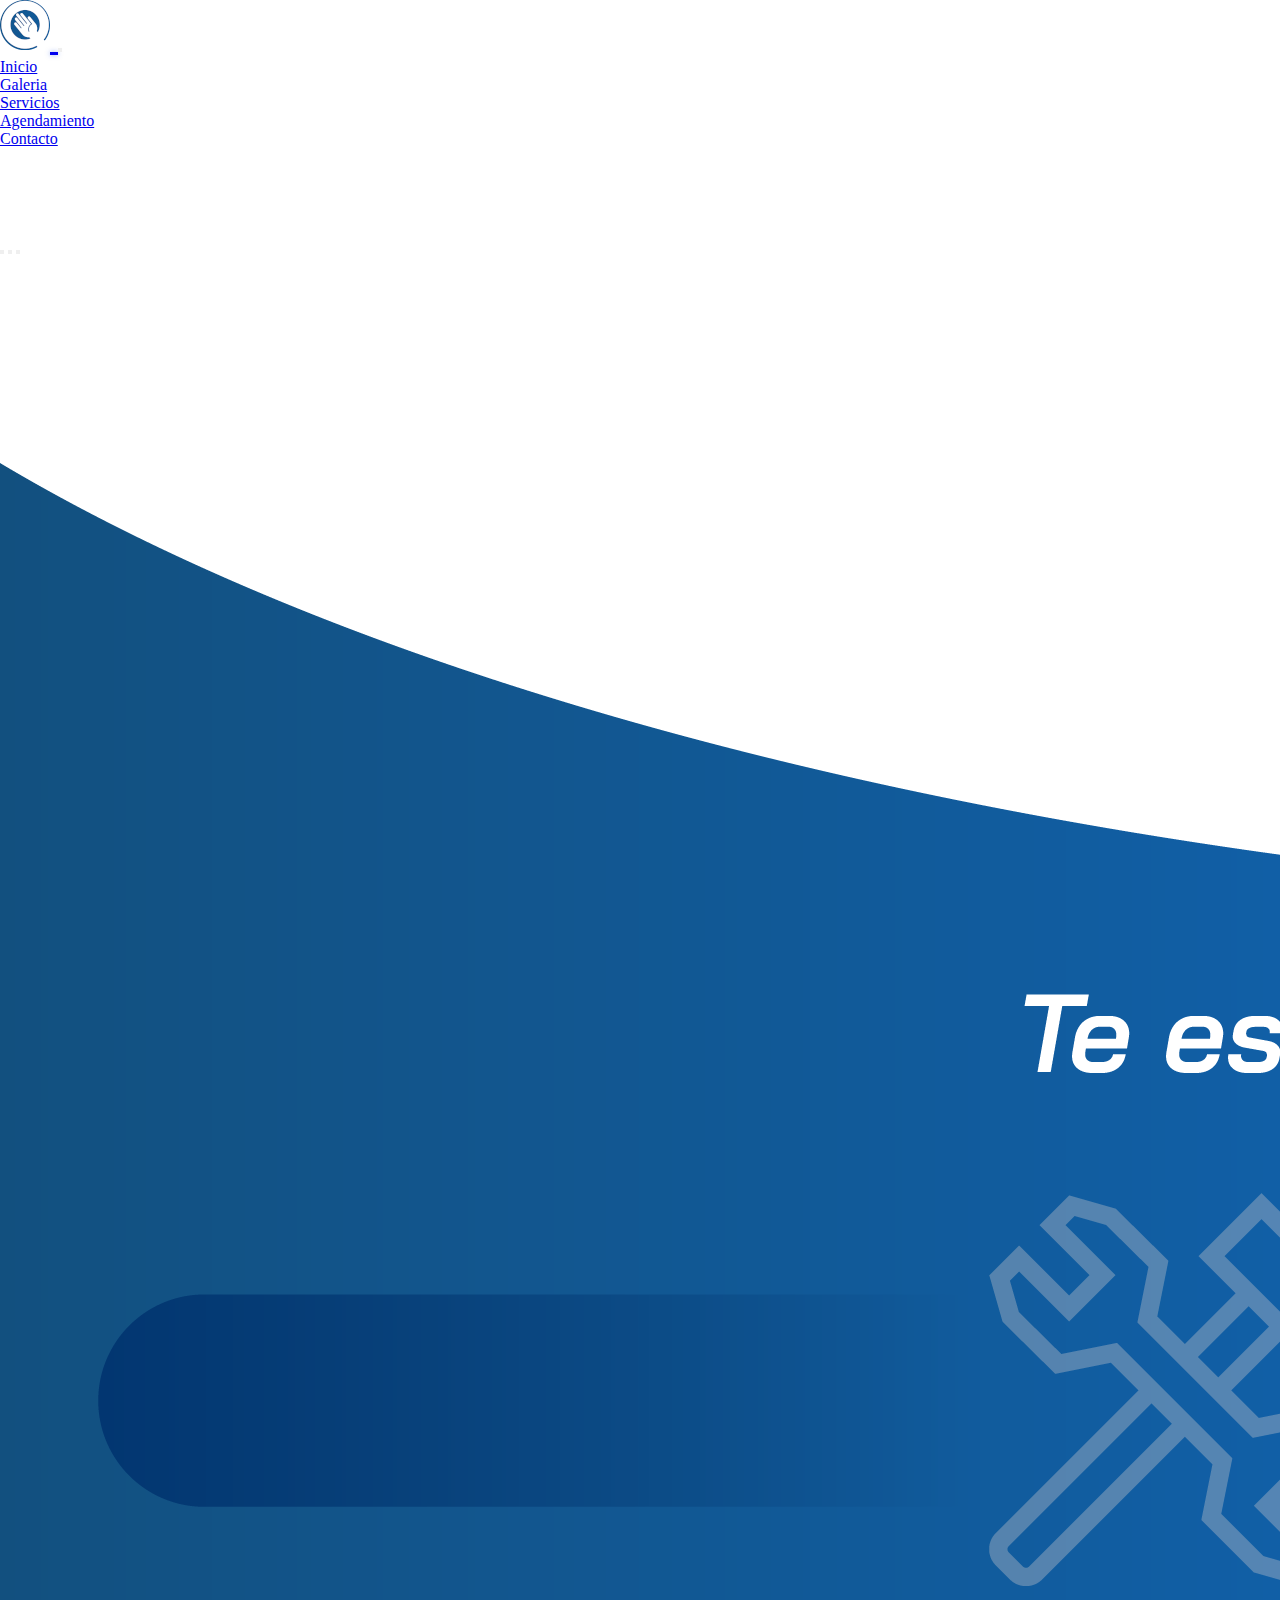
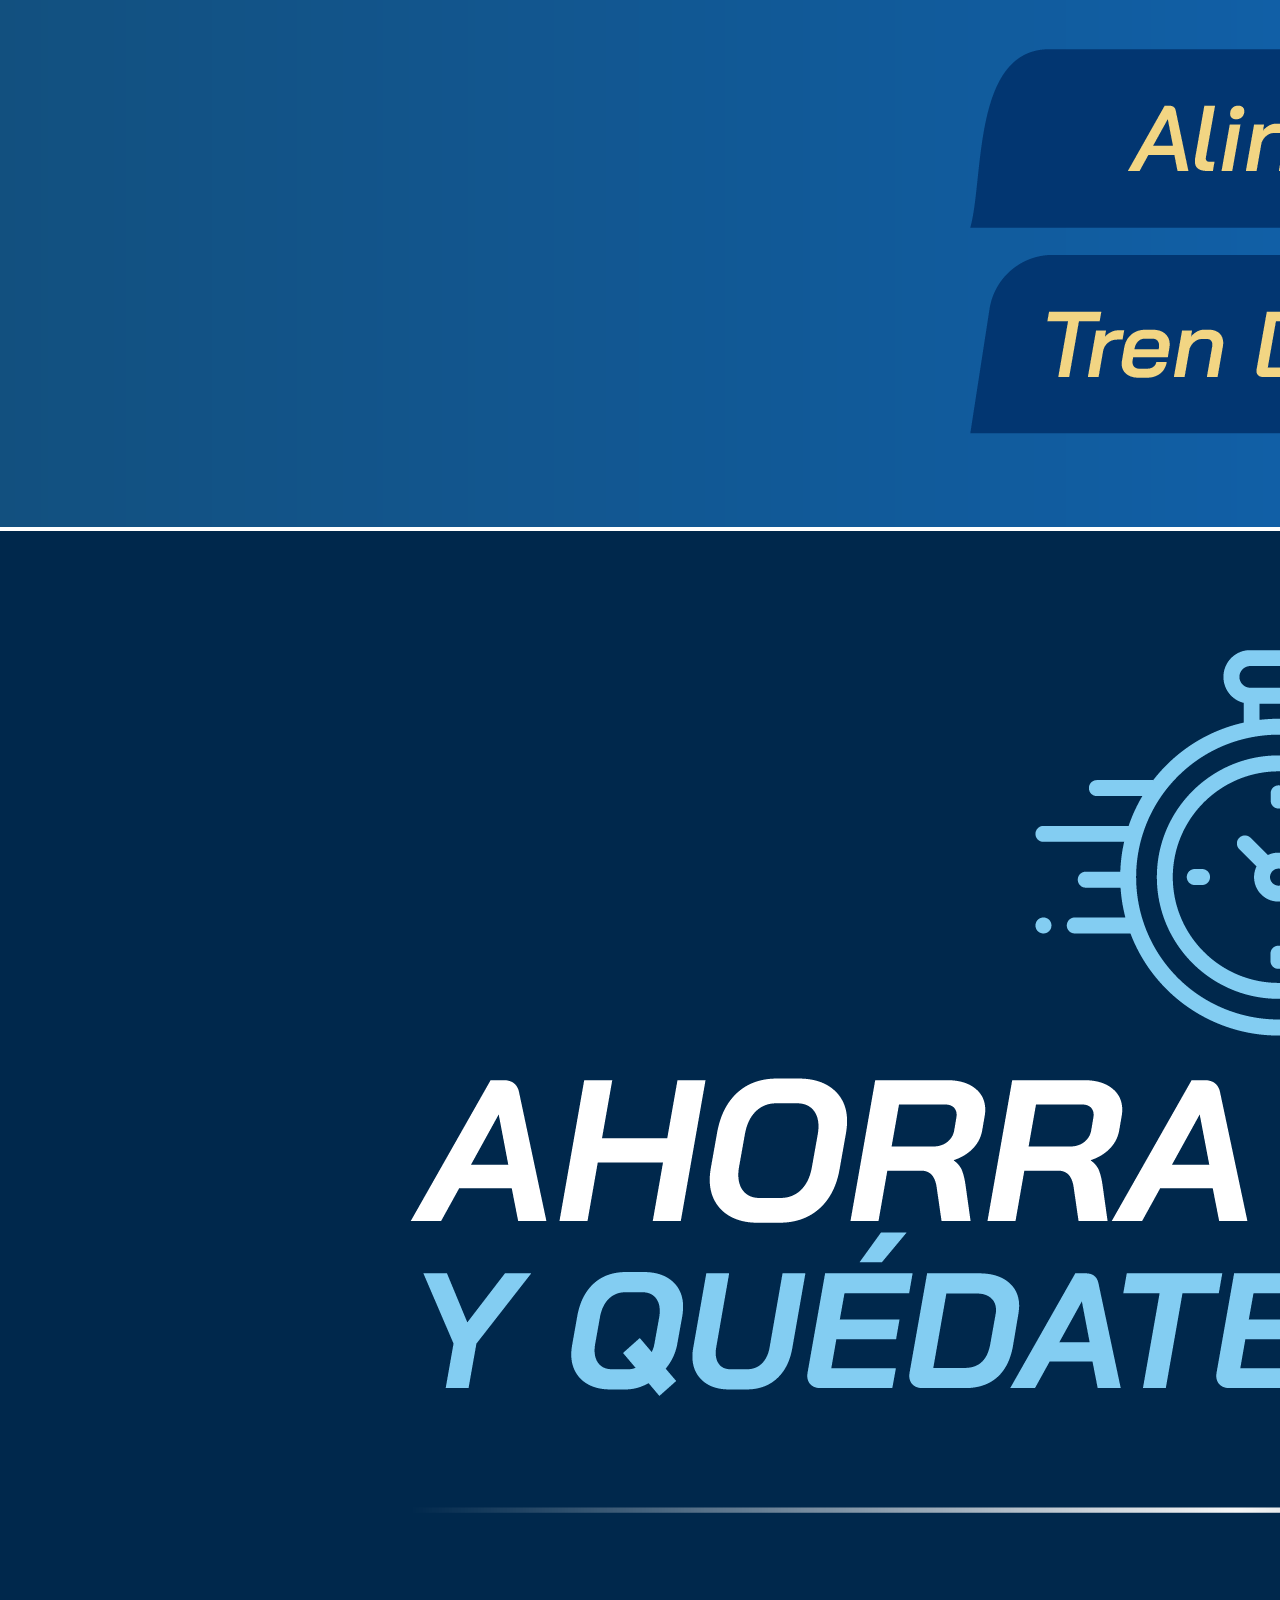
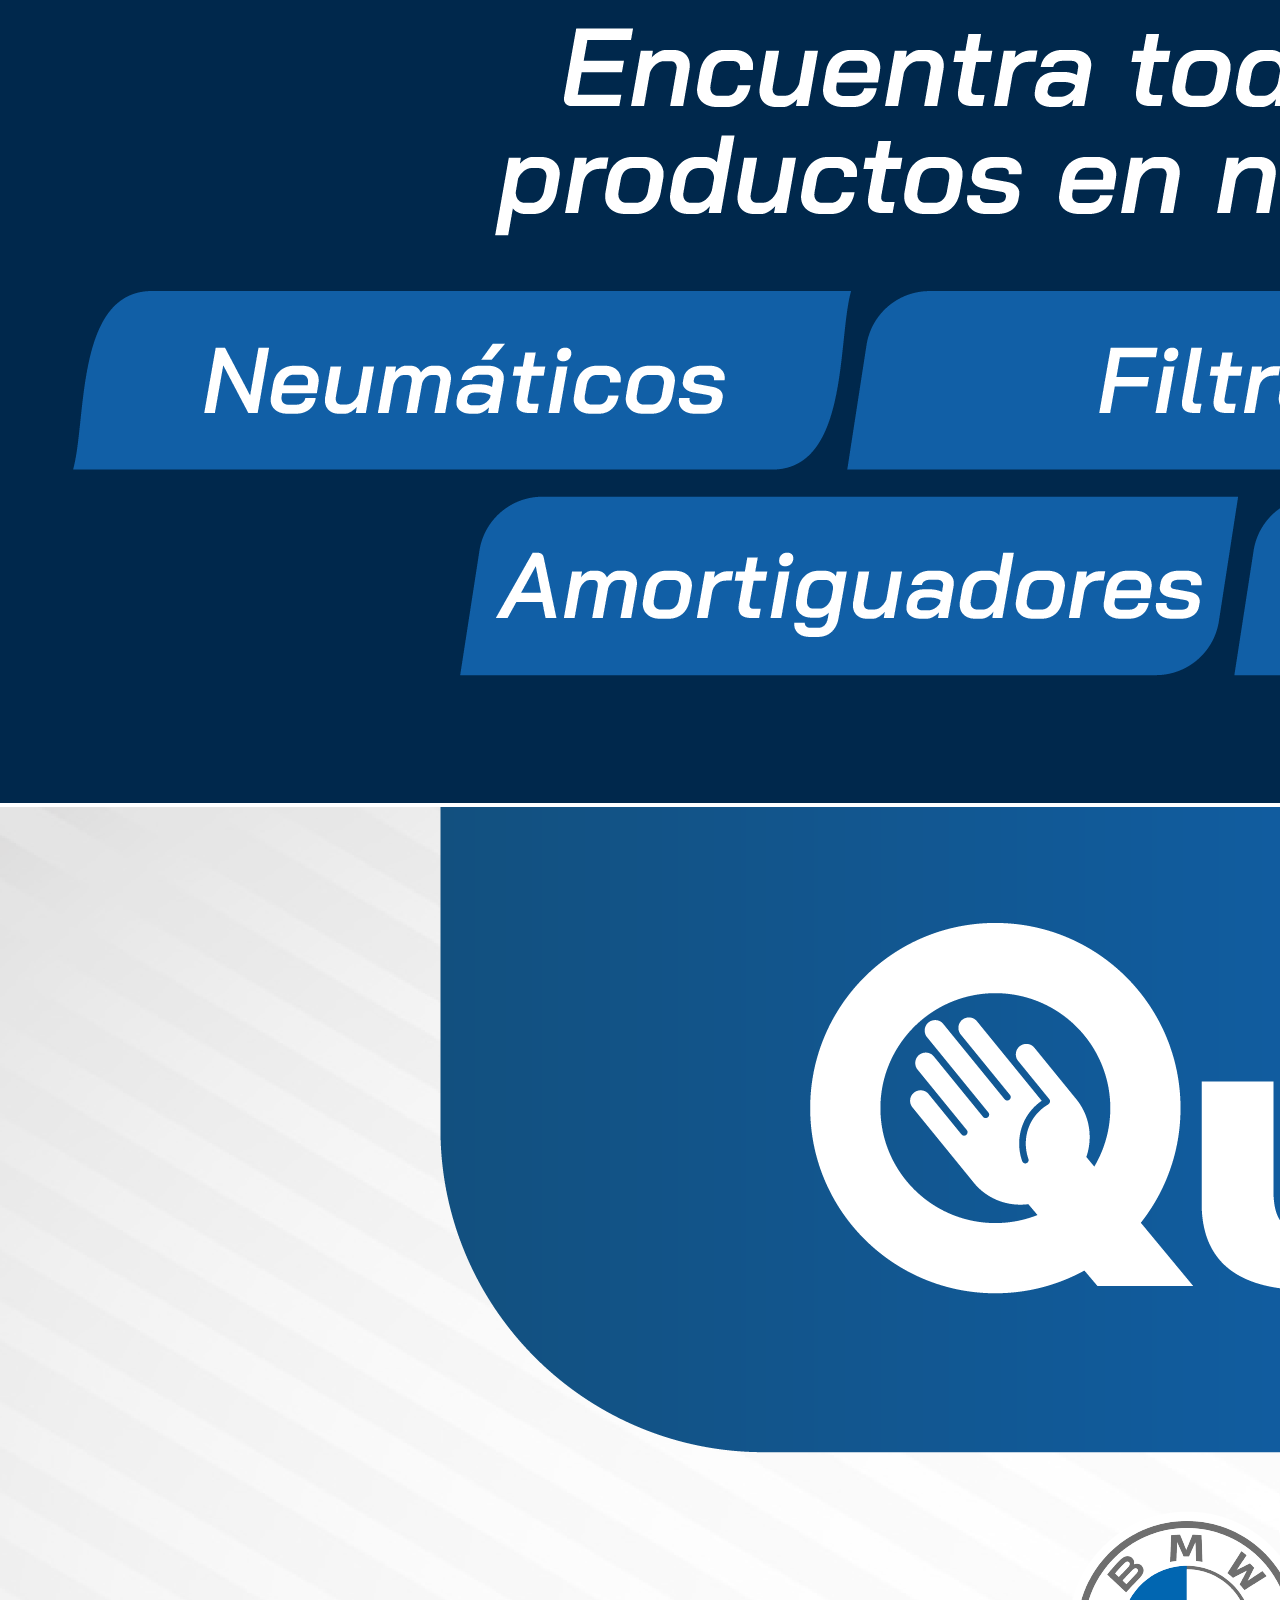
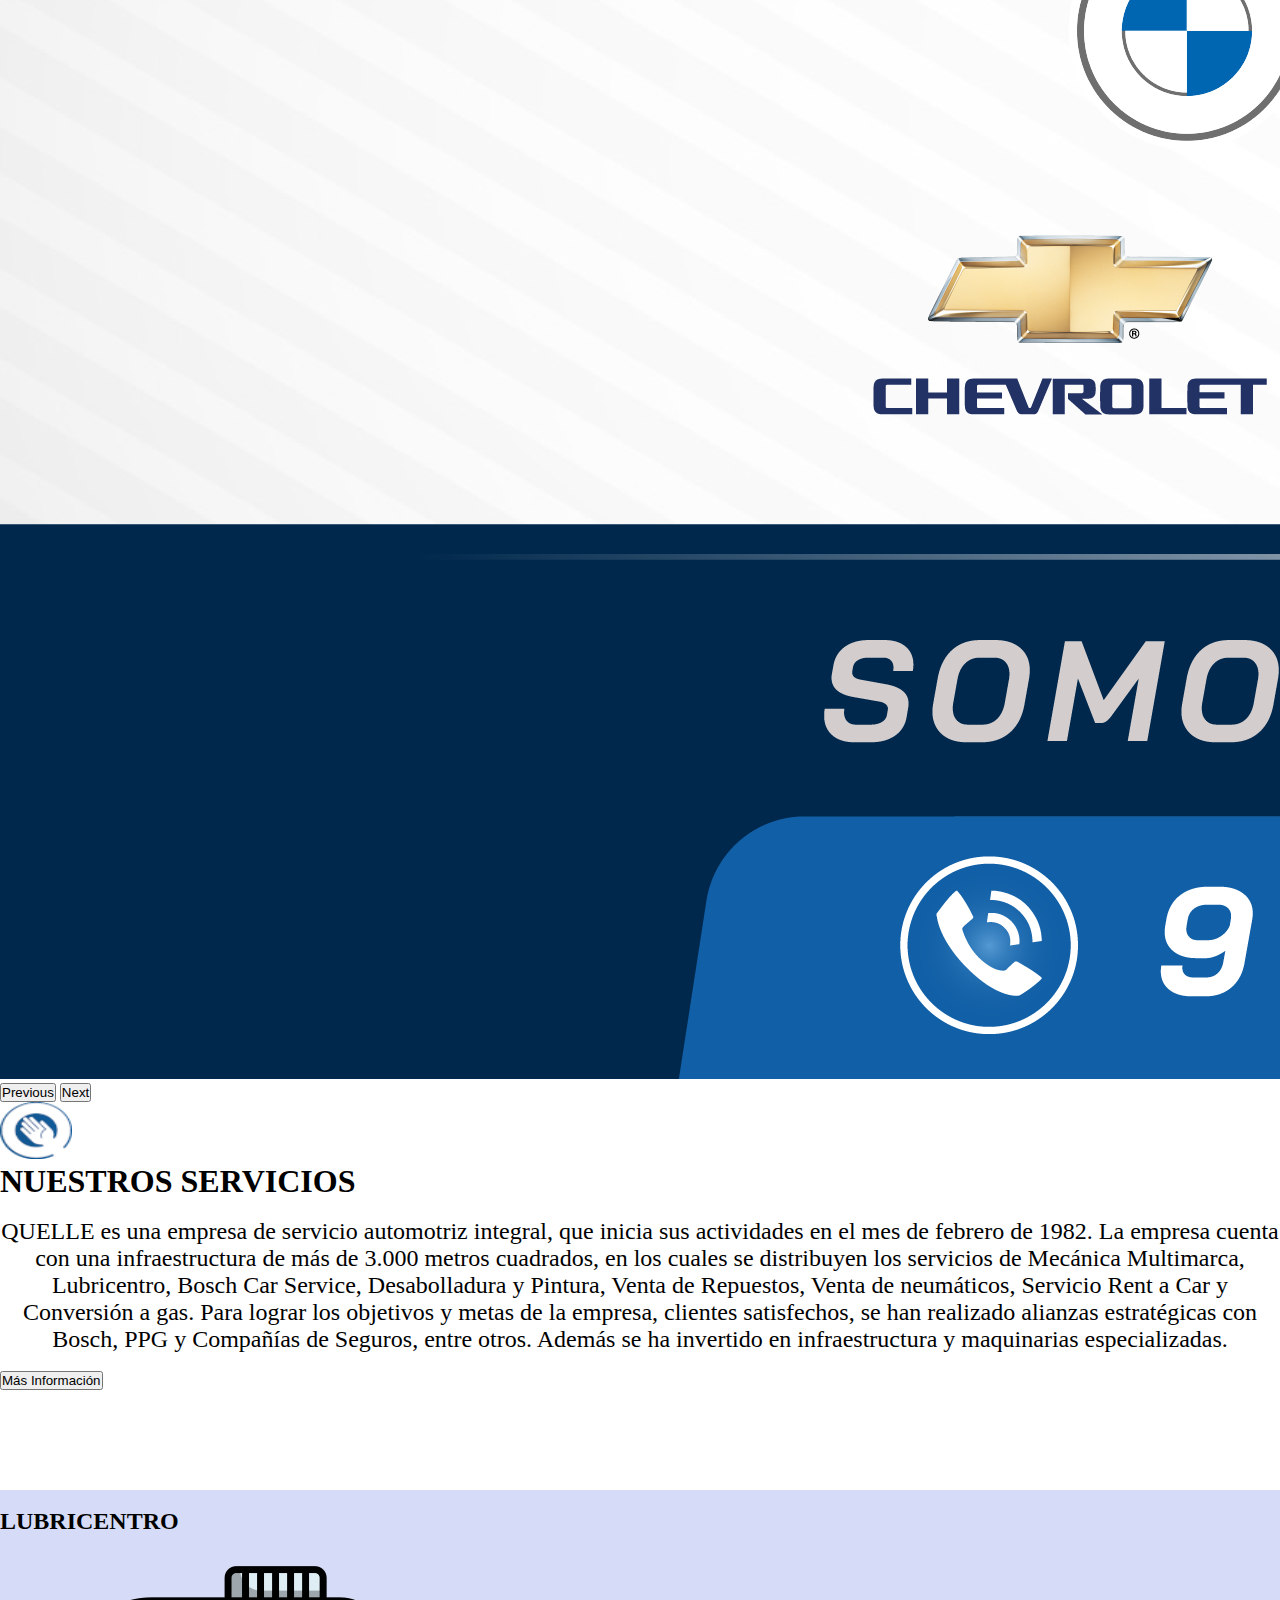
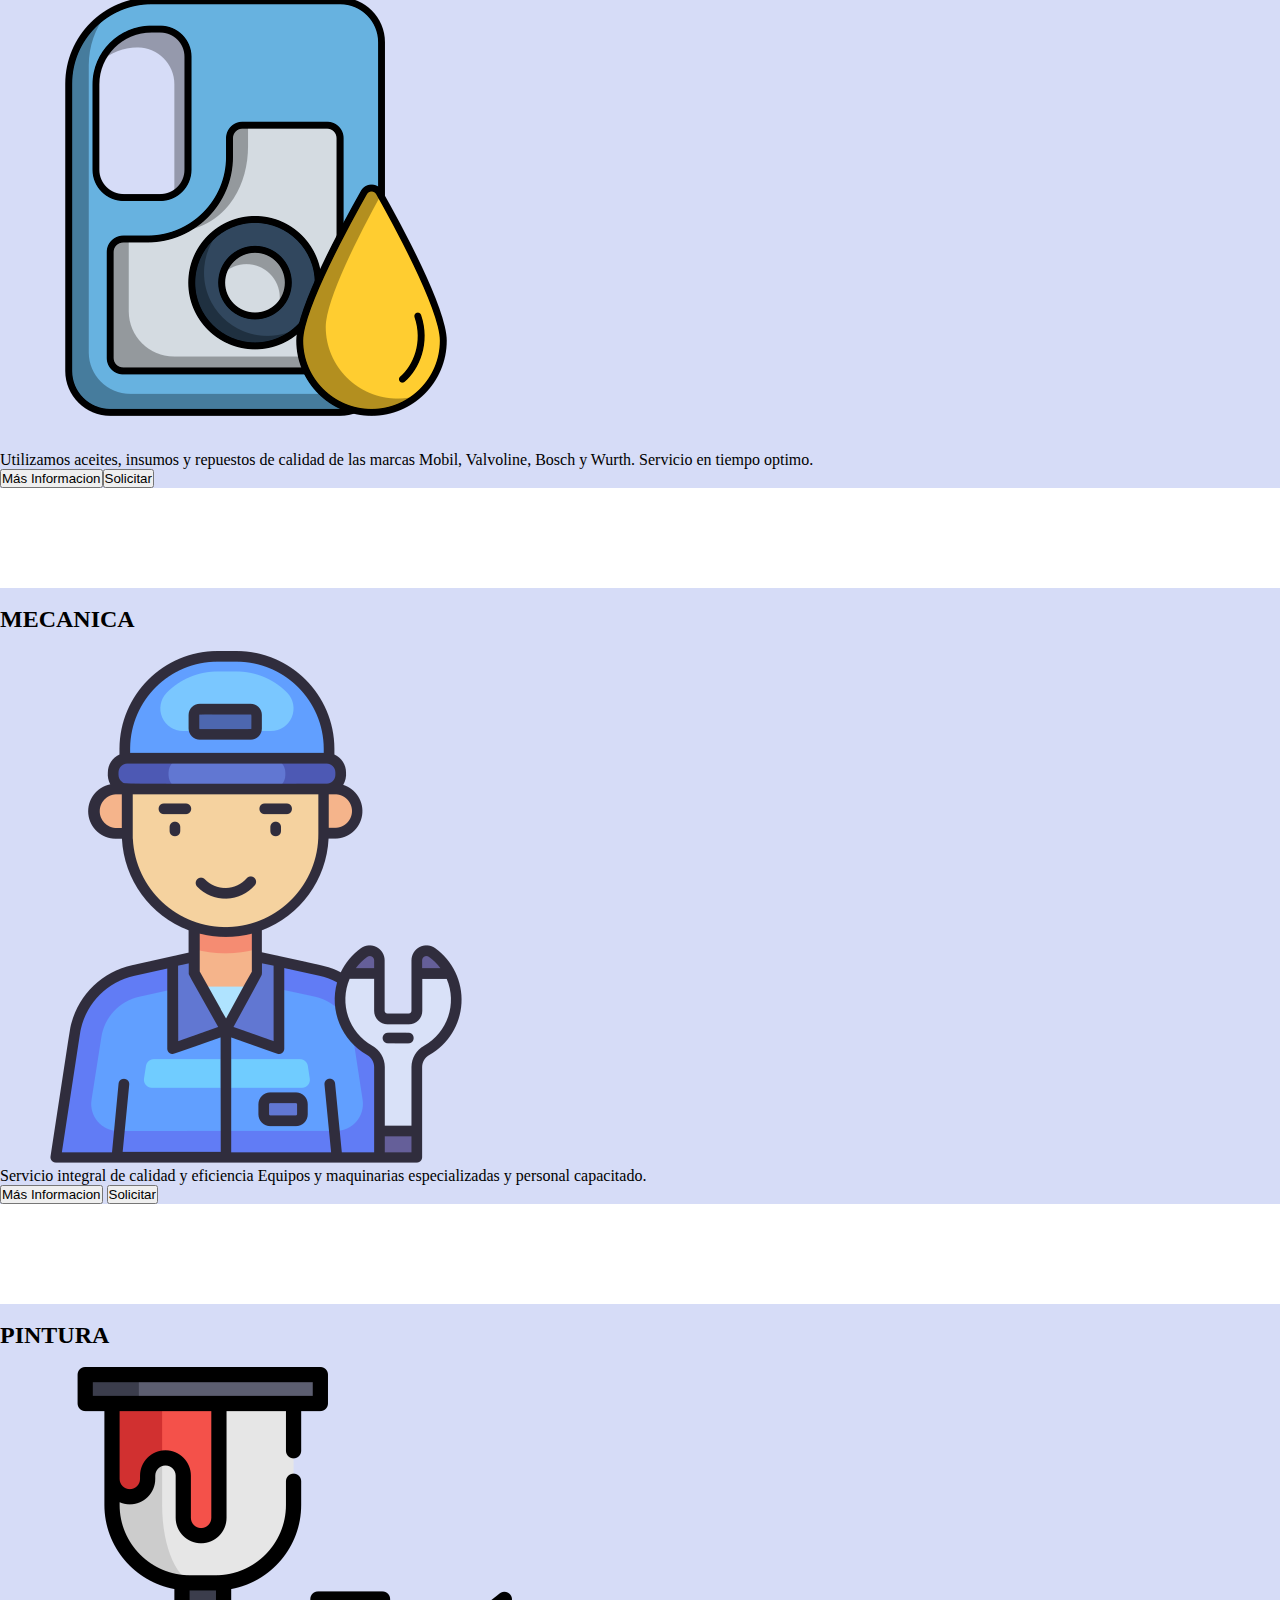
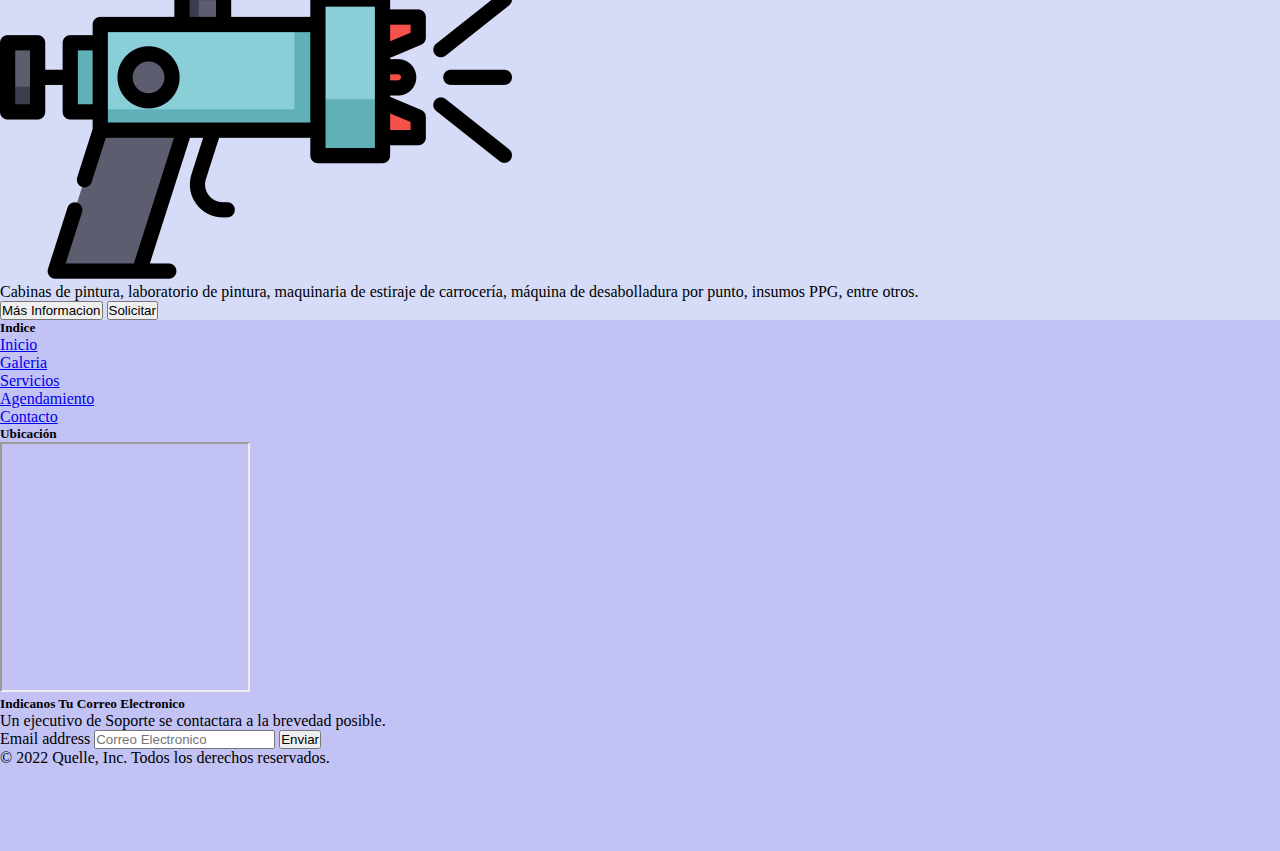
<file: pre-entrega 2 Manuel Rodriguez/Paginas/index.html>
<!doctype html>
<html lang="en">
<head>
    <!-- Required meta tags -->
    <meta charset="utf-8">
    <meta name="viewport" content="width=device-width, initial-scale=1">
    <link rel="shortcut icon" href="../src/auto-1459346_960_720.webp" type="image/x-icon">
    <!-- Bootstrap CSS -->
    <link href="https://cdn.jsdelivr.net/npm/bootstrap@5.0.2/dist/css/bootstrap.min.css" rel="stylesheet" integrity="sha384-EVSTQN3/azprG1Anm3QDgpJLIm9Nao0Yz1ztcQTwFspd3yD65VohhpuuCOmLASjC" crossorigin="anonymous">
    <link rel="stylesheet" href="../bootstrap.css">
    <title>Inicio</title>
</head>
<body>
    <!-- comienzo navegador-->
    <nav class="navbar navbar-expand-lg navbar-light navbar fixed-top bg-violet" id="botonera">
        <div class="container">
            <a class="navbar-brand" href="#">
                <img src="../src/lOGOqU.png" alt="logo de Automotriz Quelle" ">
            </a>
            <button class="navbar-toggler" type="button" data-bs-toggle="collapse" data-bs-target="#navbarSupportedContent" aria-controls="navbarSupportedContent" aria-expanded="false" aria-label="Toggle navigation">
            <span class="navbar-toggler-icon"></span>
            </button>
                <div class="collapse navbar-collapse" id="navbarSupportedContent">
                    <ul class="navbar-nav m-auto mb-2 mb-lg-0">
                        <li class="nav-item">
                            <a class="nav-link" aria-current="page" href="#">Inicio</a>
                        </li>
                        <li class="nav-item">
                            <a class="nav-link" href="#">Galeria</a>
                        </li>
                        <li class="nav-item">
                            <a class="nav-link" href="#">Servicios</a>
                        </li>
                        <li class="nav-item">
                            <a class="nav-link" href="#">Agendamiento</a>
                        </li>
                        <li class="nav-item">
                            <a class="nav-link" href="#">Contacto</a>
                        </li>
                    </ul>
            </div>
        </div>
    </nav>
    <!-- Fin navegador -->
    <!-- comienzo carrusel -->
    <header class="header">
        <div id="carouselExampleIndicators" class="carousel slide" data-bs-ride="true">
            <div class="carousel-indicators">
                <button type="button" data-bs-target="#carouselExampleIndicators" data-bs-slide-to="0" class="active" aria-current="true" aria-label="Slide 1"></button>
                <button type="button" data-bs-target="#carouselExampleIndicators" data-bs-slide-to="1" aria-label="Slide 2"></button>
                <button type="button" data-bs-target="#carouselExampleIndicators" data-bs-slide-to="2" aria-label="Slide 3"></button>
            </div>
            <div class="carousel-inner">
                <div class="carousel-item active">
                    <img src="../src/IMG_quelle 2.png" class="d-block w-100" alt="...">
                </div>
            <div class="carousel-item">
                    <img src="../src/IMG_quelle 3.png" class="d-block w-100" alt="...">
                </div>
            <div class="carousel-item">
                <img src="../src/IMG_quelle 1.png" class="d-block w-100" alt="...">
                </div>
            </div>
            <button class="carousel-control-prev" type="button" data-bs-target="#carouselExampleIndicators" data-bs-slide="prev">
                <span class="carousel-control-prev-icon" aria-hidden="true"></span>
                <span class="visually-hidden">Previous</span>
            </button>
            <button class="carousel-control-next" type="button" data-bs-target="#carouselExampleIndicators" data-bs-slide="next">
                <span class="carousel-control-next-icon" aria-hidden="true"></span>
                <span class="visually-hidden">Next</span>
            </button>
        </div>
        <!-- fin carrusel -->
        <!-- comienzo nuestros servicios -->
        <div class="px-4 py-5 my-5 text-center">
            <img class="d-block mx-auto mb-4" src="../src/lOGOqU.png" alt="" width="72" height="57">
            <h1 class="display-5 fw-bold">NUESTROS SERVICIOS</h1>
            <br>
            <p class="parrafo">QUELLE es una empresa de servicio automotriz integral, que inicia sus actividades en el mes de febrero de 1982. La empresa cuenta con una infraestructura de más de 3.000 metros cuadrados, en los cuales se distribuyen los servicios de Mecánica Multimarca, Lubricentro, Bosch Car Service, Desabolladura y Pintura, Venta de Repuestos, Venta de neumáticos, Servicio Rent a Car y Conversión a gas. Para lograr los objetivos y metas de la empresa, clientes satisfechos, se han realizado alianzas estratégicas con Bosch, PPG y Compañías de Seguros, entre otros. Además se ha invertido en infraestructura y maquinarias especializadas.</p>
            <br>        
            <div class="col-lg-6 mx-auto">
                <div class="d-grid gap-2 d-sm-flex justify-content-sm-center">
                    <button type="button" class="btn btn-primary btn-lg px-4 gap-3">Más Información</button>
                </div>
                <!-- comienzo cards -->
        </div>
            <div class="album py-5 bg-light">
            <div class="container">
            <div class="row row-cols-1 row-cols-sm-2 row-cols-md-3 g-3">
                <div class="col">
                    <div class="card shadow-sm">
                        <br>
                        <H2>LUBRICENTRO</H2>
                        <img src="../src/lubricante.png" alt="imagen de un lubricentro">
                        <div class="card-body">
                            <p class="card-text">Utilizamos aceites, insumos y repuestos de calidad de las marcas Mobil, Valvoline, Bosch y Wurth. Servicio en tiempo optimo.</p>
                                <div class="d-flex justify-content-between align-items-center">
                                    <div class="btn-group">
                                        <button type="button" class="btn btn-sm btn-outline-secondary ">Más Informacion</      button>
                                            <button type="button" class="btn btn-sm         btn-outline-secondary">Solicitar</button>
                                    </div>
                                </div>
                        </div>
                    </div>  
                </div>
                <div class="col">
                <div class="card shadow-sm">
                    <br>
                    <h2>MECANICA</h2>
                    <br>
                    <img src="../src/mecanico (1).png" alt="imagen de un mecanico">
                    <div class="card-body">
                        <p class="card-text">Servicio integral de calidad y eficiencia Equipos y maquinarias especializadas y personal capacitado.</p>
                        <div class="d-flex justify-content-between align-items-center">
                            <div class="btn-group">
                                <button type="button" class="btn btn-sm btn-outline-secondary">Más Informacion</button>
                                    <button type="button" class="btn btn-sm btn-outline-secondary">Solicitar</button>
                            </div>
                        </div>
                    </div>
                </div>
                </div>
                <div class="col">
                <div class="card shadow-sm">
                    <br>
                    <h2>PINTURA</h2>
                    <br>
                    <img src="../src/pistola-de-pintura.png" alt="imagen de un pistola para pintar">
                    <div class="card-body">
                        <p class="card-text">Cabinas de pintura, laboratorio de pintura, maquinaria de estiraje de carrocería, máquina de desabolladura por punto, insumos PPG, entre otros.</p>
                        <div class="d-flex justify-content-between align-items-center">
                            <div class="btn-group">
                                <button type="button" class="btn btn-sm btn-outline-secondary">Más Informacion</button>
                                    <button type="button" class="btn btn-sm btn-outline-secondary">Solicitar</button>
                        </div>
                    </div>
                    </div>
                </div>
                </div>
        </div>        
    </header>
    <!-- comienzo footer -->
    <div class="container">
    <footer class="py-5">
    <div class="row">
        <div class="col-2">
            <h5>Indice</h5>
                <ul class="nav flex-column">
                    <li class="nav-item mb-2"><a href="#" class="nav-link p-0 text-muted">Inicio</a></li>
                    <li class="nav-item mb-2"><a href="#" class="nav-link p-0 text-muted">Galeria</a></li>
                    <li class="nav-item mb-2"><a href="#" class="nav-link p-0 text-muted">Servicios</a></li>
                    <li class="nav-item mb-2"><a href="#" class="nav-link p-0 text-muted">Agendamiento</a></li>
                    <li class="nav-item mb-2"><a href="#" class="nav-link p-0 text-muted">Contacto</a></li>
                </ul>
        </div>
        <div class="col-2 col-3">
            <h5>Ubicación</h5>
            <iframe src="https://www.google.com/maps/d/embed?mid=1IPD3nXTuAWFbloynPVc9khHDtZ4&ehbc=2E312F" width="250" height="250"></iframe>
        </div>
        <div class="col-4 offset-1">
            <form>
                <h5>Indicanos Tu Correo Electronico</h5>
                <p>Un ejecutivo de Soporte se contactara a la brevedad posible.</p>
                <div class="d-flex w-100 gap-2">
                    <label for="newsletter1" class="visually-hidden">Email address</label>
                    <input id="newsletter1" type="text" class="form-control" placeholder="Correo Electronico">
                    <button class="btn btn-primary" type="button">Enviar</button>
                </div>
            </form>
        </div>  
    </div>

    <div class="d-flex justify-content-between py-4 my-4 border-top">
        <p>&copy; 2022 Quelle, Inc. Todos los derechos reservados.</p>
        <ul class="list-unstyled d-flex">
            <li class="ms-3"><a class="link-dark" href="#"><svg class="bi" width="24" height="24"><use xlink:href="#twitter"/></svg></a></li>
            <li class="ms-3"><a class="link-dark" href="#"><svg class="bi" width="24" height="24"><use xlink:href="#instagram"/></svg></a></li>
            <li class="ms-3"><a class="link-dark" href="#"><svg class="bi" width="24" height="24"><use xlink:href="#facebook"/></svg></a></li>
        </ul>
    </div>
</footer>
</div>
    
    <script src="https://cdn.jsdelivr.net/npm/bootstrap@5.0.2/dist/js/bootstrap.bundle.min.js" integrity="sha384-MrcW6ZMFYlzcLA8Nl+NtUVF0sA7MsXsP1UyJoMp4YLEuNSfAP+JcXn/tWtIaxVXM" crossorigin="anonymous"></script>
</body>
</html>
</file>
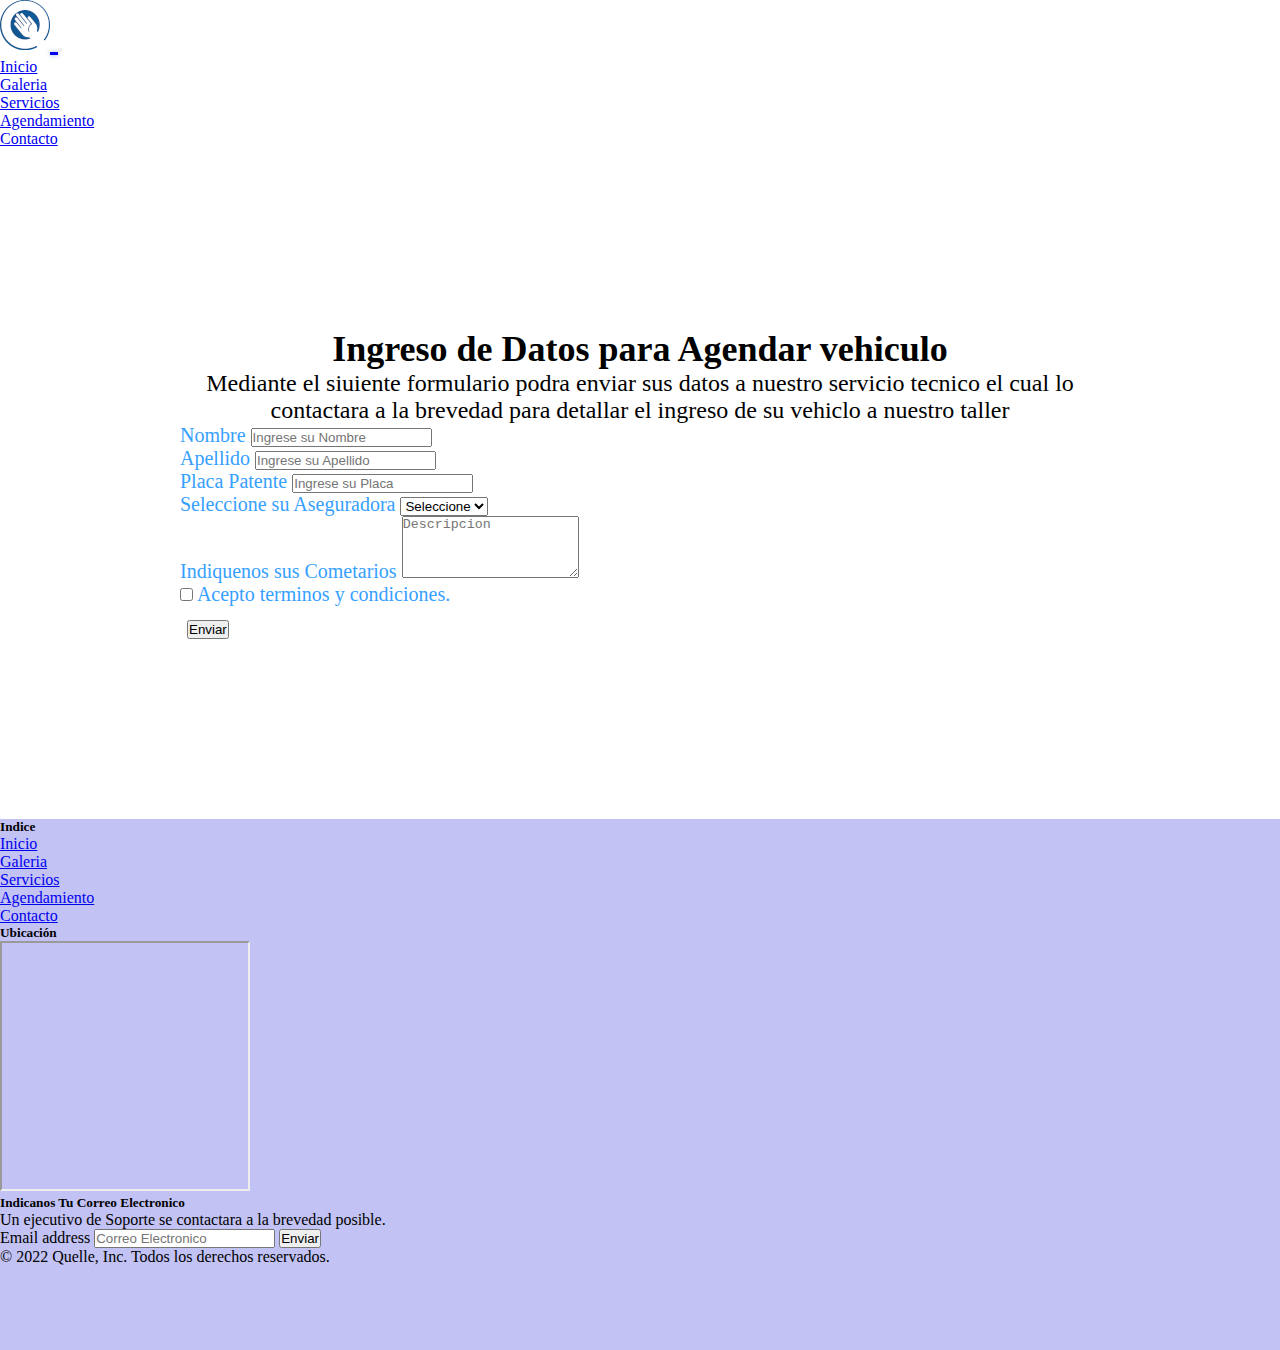
<file: pre-entrega 2 Manuel Rodriguez/Paginas/agedamiento.html>
<!doctype html>
<html lang="en">
<head>
    <!-- Required meta tags -->
    <meta charset="utf-8">
    <meta name="viewport" content="width=device-width, initial-scale=1">
    <link rel="shortcut icon" href="../src/auto-1459346_960_720.webp" type="image/x-icon">
    <!-- Bootstrap CSS -->
    <link href="https://cdn.jsdelivr.net/npm/bootstrap@5.0.2/dist/css/bootstrap.min.css" rel="stylesheet" integrity="sha384-EVSTQN3/azprG1Anm3QDgpJLIm9Nao0Yz1ztcQTwFspd3yD65VohhpuuCOmLASjC" crossorigin="anonymous">
    <link rel="stylesheet" href="../bootstrap.css">
    <title>Agendamiento</title>
</head>
<body>
    <!-- comienzo navegador-->
    <header>
    <nav class="navbar navbar-expand-lg navbar-light navbar fixed-top bg-violet" id="botonera">
        <div class="container">
            <a class="navbar-brand" href="#">
                <img src="../src/lOGOqU.png" alt="logo de Automotriz Quelle" ">
            </a>
            <button class="navbar-toggler" type="button" data-bs-toggle="collapse" data-bs-target="#navbarSupportedContent" aria-controls="navbarSupportedContent" aria-expanded="false" aria-label="Toggle navigation">
            <span class="navbar-toggler-icon"></span>
            </button>
                <div class="collapse navbar-collapse" id="navbarSupportedContent">
                    <ul class="navbar-nav m-auto mb-2 mb-lg-0">
                        <li class="nav-item">
                            <a class="nav-link" aria-current="page" href="../index.html">Inicio</a>
                        </li>
                        <li class="nav-item">
                            <a class="nav-link" href="./galeria.html">Galeria</a>
                        </li>
                        <li class="nav-item">
                            <a class="nav-link" href="./servicios.html">Servicios</a>
                        </li>
                        <li class="nav-item">
                            <a class="nav-link" href="./agedamiento.html">Agendamiento</a>
                        </li>
                        <li class="nav-item">
                            <a class="nav-link" href="./contacto.html">Contacto</a>
                        </li>
                    </ul>
                </div>
            </div>
        </nav>
    </header>
    <main class="main">
        <div class="parrafo mb-lg">
            <h2>Ingreso de Datos para Agendar vehiculo</h2>
            <p>Mediante el siuiente formulario podra enviar sus datos a nuestro servicio tecnico el cual lo contactara a la brevedad para detallar el ingreso de su vehiclo a nuestro taller</p>   
        </div>
        <div class=".container d-flex justify-content-center">
        <form class="col-7">
                <div class="row">
                <label for="exampleInputEmail1">Nombre</label>
                <input type="text" class="form-control" id="exampleInputtext" placeholder="Ingrese su Nombre">
            </div>
            <div class="row">
                <label for="exampleInputPassword1">Apellido</label>
                <input type="text" class="form-control" id="exampleInputtext" placeholder="Ingrese su Apellido">
            </div>
            <div class="row">
                <label for="exampleInputPassword1">Placa Patente</label>
                <input type="text" class="form-control " id="exampleInputtext" placeholder="Ingrese su Placa">
            </div>
            <div class="row">
                <label for="options1">Seleccione su Aseguradora</label>
                <select name="options" id="options1" class="form-control">
                    <option value="">Seleccione</option>
                    <option value="1">Sura</option>
                    <option value="2">BCI</option>
                    <option value="3">Liberty</option>
                </select>
            </div>
            <div class="row">
                    <label for="description1">Indiquenos sus Cometarios</label>
                    <textarea class="form-control" id="description1" rows="4" name="description" placeholder="Descripcion" required></textarea>
            </div>
            <div class="checkbox">
                <label>
                    <input type="checkbox" name="acept" required> Acepto terminos y condiciones.
                </label>
            </div>
            <div class="container row col-12 boton">
            <button type="button"  class="btn btn-primary">Enviar</button>
            </div>
        </form>
    </div>
    </main>
    <div class="container ">
        <footer class="py-5 px-3">
        <div class="row ">
            <div class="col-2">
                <h5>Indice</h5>
                    <ul class="nav flex-column">
                        <li class="nav-item mb-2"><a href="#" class="nav-link p-0 text-muted">Inicio</a></li>
                        <li class="nav-item mb-2"><a href="#" class="nav-link p-0 text-muted">Galeria</a></li>
                        <li class="nav-item mb-2"><a href="#" class="nav-link p-0 text-muted">Servicios</a></li>
                        <li class="nav-item mb-2"><a href="#" class="nav-link p-0 text-muted">Agendamiento</a></li>
                        <li class="nav-item mb-2"><a href="#" class="nav-link p-0 text-muted">Contacto</a></li>
                    </ul>
            </div>
            <div class="col-2 col-3">
                <h5>Ubicación</h5>
                <iframe src="https://www.google.com/maps/d/embed?mid=1IPD3nXTuAWFbloynPVc9khHDtZ4&ehbc=2E312F" width="250" height="250"></iframe>
            </div>
            <div class="col-4 offset-1">
                <form>
                    <h5>Indicanos Tu Correo Electronico</h5>
                    <p>Un ejecutivo de Soporte se contactara a la brevedad posible.</p>
                    <div class="d-flex w-100 gap-2">
                        <label for="newsletter1" class="visually-hidden">Email address</label>
                        <input id="newsletter1" type="text" class="form-control" placeholder="Correo Electronico">
                        <button class="btn btn-primary" type="button">Enviar</button>
                    </div>
                </form>
            </div>  
        </div>
    
        <div class="d-flex justify-content-between py-4 my-4 border-top">
            <p>&copy; 2022 Quelle, Inc. Todos los derechos reservados.</p>
            <ul class="list-unstyled d-flex">
                <li class="ms-3"><a class="link-dark" href="#"><svg class="bi" width="24" height="24"><use xlink:href="#twitter"/></svg></a></li>
                <li class="ms-3"><a class="link-dark" href="#"><svg class="bi" width="24" height="24"><use xlink:href="#instagram"/></svg></a></li>
                <li class="ms-3"><a class="link-dark" href="#"><svg class="bi" width="24" height="24"><use xlink:href="#facebook"/></svg></a></li>
            </ul>
        </div>
    </footer>
    </div>
        
        <script src="https://cdn.jsdelivr.net/npm/bootstrap@5.0.2/dist/js/bootstrap.bundle.min.js" integrity="sha384-MrcW6ZMFYlzcLA8Nl+NtUVF0sA7MsXsP1UyJoMp4YLEuNSfAP+JcXn/tWtIaxVXM" crossorigin="anonymous"></script>
    </body>
    </html>
    <!-- Fin navegador -->
</file>
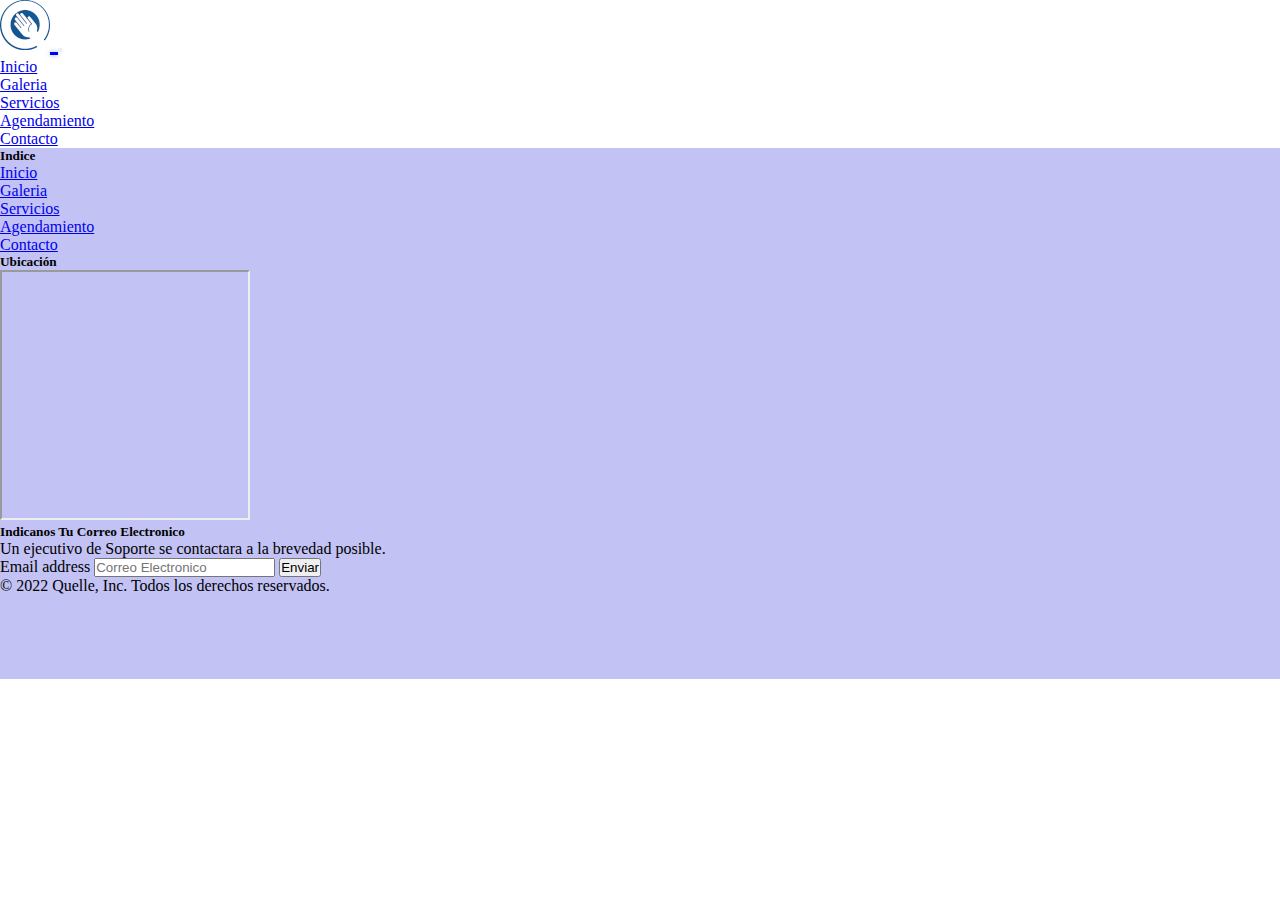
<file: pre-entrega 2 Manuel Rodriguez/Paginas/contacto.html>
<!doctype html>
<html lang="en">
<head>
    <!-- Required meta tags -->
    <meta charset="utf-8">
    <meta name="viewport" content="width=device-width, initial-scale=1">
    <link rel="shortcut icon" href="../src/auto-1459346_960_720.webp" type="image/x-icon">
    <!-- Bootstrap CSS -->
    <link href="https://cdn.jsdelivr.net/npm/bootstrap@5.0.2/dist/css/bootstrap.min.css" rel="stylesheet" integrity="sha384-EVSTQN3/azprG1Anm3QDgpJLIm9Nao0Yz1ztcQTwFspd3yD65VohhpuuCOmLASjC" crossorigin="anonymous">
    <link rel="stylesheet" href="../bootstrap.css">
    <title>Contacto</title>
</head>
<body>
    <!-- comienzo navegador-->
    <nav class="navbar navbar-expand-lg navbar-light navbar fixed-top bg-violet" id="botonera">
        <div class="container">
            <a class="navbar-brand" href="#">
                <img src="../src/lOGOqU.png" alt="logo de Automotriz Quelle" ">
            </a>
            <button class="navbar-toggler" type="button" data-bs-toggle="collapse" data-bs-target="#navbarSupportedContent" aria-controls="navbarSupportedContent" aria-expanded="false" aria-label="Toggle navigation">
            <span class="navbar-toggler-icon"></span>
            </button>
                <div class="collapse navbar-collapse" id="navbarSupportedContent">
                    <ul class="navbar-nav m-auto mb-2 mb-lg-0">
                        <li class="nav-item">
                            <a class="nav-link" aria-current="page" href="../index.html">Inicio</a>
                        </li>
                        <li class="nav-item">
                            <a class="nav-link" href="./galeria.html">Galeria</a>
                        </li>
                        <li class="nav-item">
                            <a class="nav-link" href="./servicios.html">Servicios</a>
                        </li>
                        <li class="nav-item">
                            <a class="nav-link" href="./agedamiento.html">Agendamiento</a>
                        </li>
                        <li class="nav-item">
                            <a class="nav-link" href="./contacto.html">Contacto</a>
                        </li>
                    </ul>
            </div>
        </div>
    </nav>
    <mai>
        <div class="container"></div>
    </mai>
    <div class="container">
        <footer class="py-5 px-3">
        <div class="row">
            <div class="col-2">
                <h5>Indice</h5>
                    <ul class="nav flex-column">
                        <li class="nav-item mb-2"><a href="#" class="nav-link p-0 text-muted">Inicio</a></li>
                        <li class="nav-item mb-2"><a href="#" class="nav-link p-0 text-muted">Galeria</a></li>
                        <li class="nav-item mb-2"><a href="#" class="nav-link p-0 text-muted">Servicios</a></li>
                        <li class="nav-item mb-2"><a href="#" class="nav-link p-0 text-muted">Agendamiento</a></li>
                        <li class="nav-item mb-2"><a href="#" class="nav-link p-0 text-muted">Contacto</a></li>
                    </ul>
            </div>
            <div class="col-2 col-3">
                <h5>Ubicación</h5>
                <iframe src="https://www.google.com/maps/d/embed?mid=1IPD3nXTuAWFbloynPVc9khHDtZ4&ehbc=2E312F" width="250" height="250"></iframe>
            </div>
            <div class="col-4 offset-1">
                <form>
                    <h5>Indicanos Tu Correo Electronico</h5>
                    <p>Un ejecutivo de Soporte se contactara a la brevedad posible.</p>
                    <div class="d-flex w-100 gap-2">
                        <label for="newsletter1" class="visually-hidden">Email address</label>
                        <input id="newsletter1" type="text" class="form-control" placeholder="Correo Electronico">
                        <button class="btn btn-primary" type="button">Enviar</button>
                    </div>
                </form>
            </div>  
        </div>
    
        <div class="d-flex justify-content-between py-4 my-4 border-top">
            <p>&copy; 2022 Quelle, Inc. Todos los derechos reservados.</p>
            <ul class="list-unstyled d-flex">
                <li class="ms-3"><a class="link-dark" href="#"><svg class="bi" width="24" height="24"><use xlink:href="#twitter"/></svg></a></li>
                <li class="ms-3"><a class="link-dark" href="#"><svg class="bi" width="24" height="24"><use xlink:href="#instagram"/></svg></a></li>
                <li class="ms-3"><a class="link-dark" href="#"><svg class="bi" width="24" height="24"><use xlink:href="#facebook"/></svg></a></li>
            </ul>
        </div>
    </footer>
    </div>
        
        <script src="https://cdn.jsdelivr.net/npm/bootstrap@5.0.2/dist/js/bootstrap.bundle.min.js" integrity="sha384-MrcW6ZMFYlzcLA8Nl+NtUVF0sA7MsXsP1UyJoMp4YLEuNSfAP+JcXn/tWtIaxVXM" crossorigin="anonymous"></script>
    </body>
    </html>
    <!-- Fin navegador -->
</file>
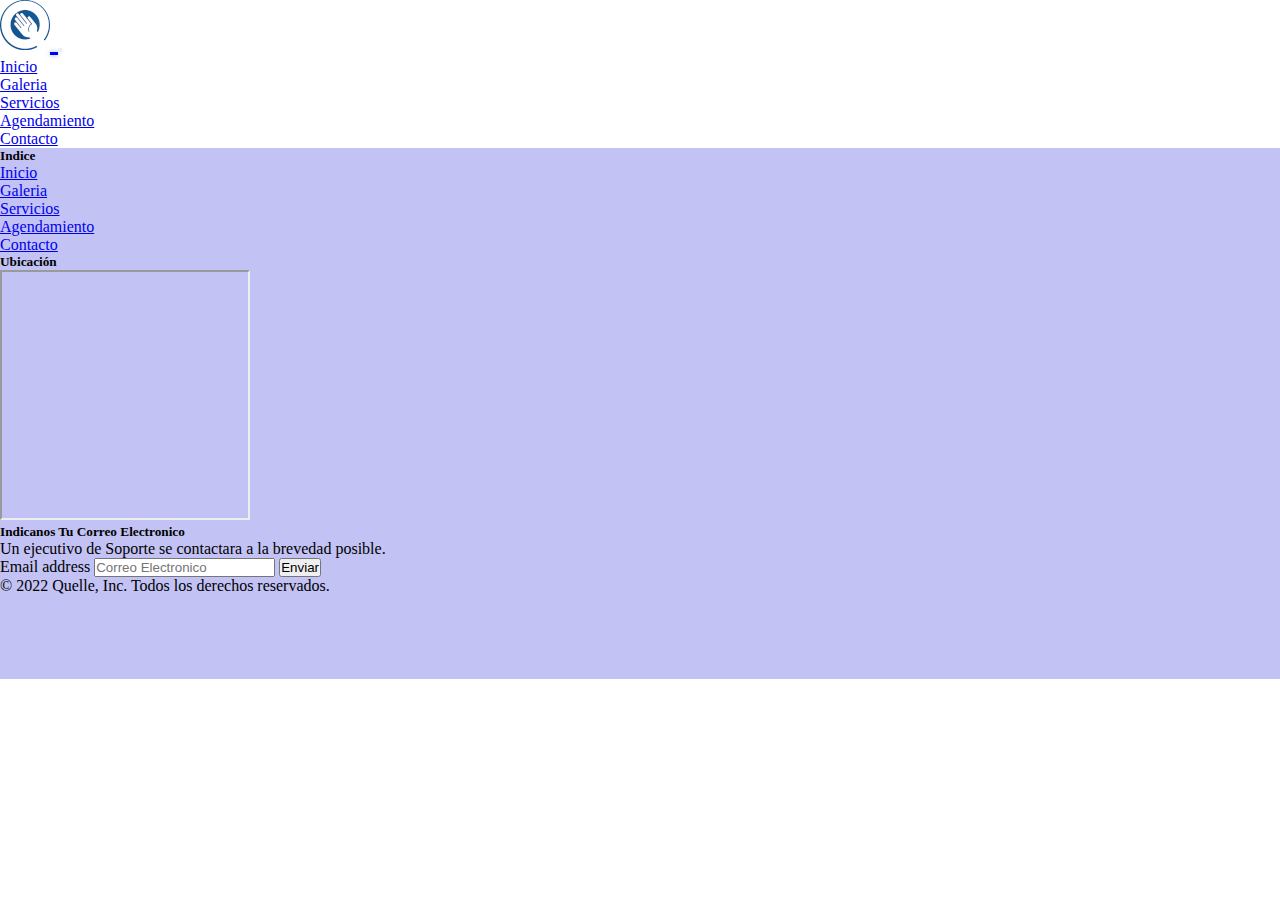
<file: pre-entrega 2 Manuel Rodriguez/Paginas/galeria.html>
<!doctype html>
<html lang="en">
<head>
    <!-- Required meta tags -->
    <meta charset="utf-8">
    <meta name="viewport" content="width=device-width, initial-scale=1">
    <link rel="shortcut icon" href="../src/auto-1459346_960_720.webp" type="image/x-icon">
    <!-- Bootstrap CSS -->
    <link href="https://cdn.jsdelivr.net/npm/bootstrap@5.0.2/dist/css/bootstrap.min.css" rel="stylesheet" integrity="sha384-EVSTQN3/azprG1Anm3QDgpJLIm9Nao0Yz1ztcQTwFspd3yD65VohhpuuCOmLASjC" crossorigin="anonymous">
    <link rel="stylesheet" href="../bootstrap.css">
    <title>Galeria</title>
</head>
<body>
    <!-- comienzo navegador-->
    <nav class="navbar navbar-expand-lg navbar-light navbar fixed-top bg-violet" id="botonera">
        <div class="container">
            <a class="navbar-brand" href="#">
                <img src="../src/lOGOqU.png" alt="logo de Automotriz Quelle" ">
            </a>
            <button class="navbar-toggler" type="button" data-bs-toggle="collapse" data-bs-target="#navbarSupportedContent" aria-controls="navbarSupportedContent" aria-expanded="false" aria-label="Toggle navigation">
            <span class="navbar-toggler-icon"></span>
            </button>
                <div class="collapse navbar-collapse" id="navbarSupportedContent">
                    <ul class="navbar-nav m-auto mb-2 mb-lg-0">
                        <li class="nav-item">
                            <a class="nav-link" aria-current="page" href="../index.html">Inicio</a>
                        </li>
                        <li class="nav-item">
                            <a class="nav-link" href="./galeria.html">Galeria</a>
                        </li>
                        <li class="nav-item">
                            <a class="nav-link" href="./servicios.html">Servicios</a>
                        </li>
                        <li class="nav-item">
                            <a class="nav-link" href="./agedamiento.html">Agendamiento</a>
                        </li>
                        <li class="nav-item">
                            <a class="nav-link" href="./contacto.html">Contacto</a>
                        </li>
                    </ul>
            </div>
        </div>
    </nav>
    <mai>
        <div class="container"></div>
    </mai>
    <div class="container">
        <footer class="py-5 px-3">
        <div class="row">
            <div class="col-2">
                <h5>Indice</h5>
                    <ul class="nav flex-column">
                        <li class="nav-item mb-2"><a href="#" class="nav-link p-0 text-muted">Inicio</a></li>
                        <li class="nav-item mb-2"><a href="#" class="nav-link p-0 text-muted">Galeria</a></li>
                        <li class="nav-item mb-2"><a href="#" class="nav-link p-0 text-muted">Servicios</a></li>
                        <li class="nav-item mb-2"><a href="#" class="nav-link p-0 text-muted">Agendamiento</a></li>
                        <li class="nav-item mb-2"><a href="#" class="nav-link p-0 text-muted">Contacto</a></li>
                    </ul>
            </div>
            <div class="col-2 col-3">
                <h5>Ubicación</h5>
                <iframe src="https://www.google.com/maps/d/embed?mid=1IPD3nXTuAWFbloynPVc9khHDtZ4&ehbc=2E312F" width="250" height="250"></iframe>
            </div>
            <div class="col-4 offset-1">
                <form>
                    <h5>Indicanos Tu Correo Electronico</h5>
                    <p>Un ejecutivo de Soporte se contactara a la brevedad posible.</p>
                    <div class="d-flex w-100 gap-2">
                        <label for="newsletter1" class="visually-hidden">Email address</label>
                        <input id="newsletter1" type="text" class="form-control" placeholder="Correo Electronico">
                        <button class="btn btn-primary" type="button">Enviar</button>
                    </div>
                </form>
            </div>  
        </div>
    
        <div class="d-flex justify-content-between py-4 my-4 border-top">
            <p>&copy; 2022 Quelle, Inc. Todos los derechos reservados.</p>
            <ul class="list-unstyled d-flex">
                <li class="ms-3"><a class="link-dark" href="#"><svg class="bi" width="24" height="24"><use xlink:href="#twitter"/></svg></a></li>
                <li class="ms-3"><a class="link-dark" href="#"><svg class="bi" width="24" height="24"><use xlink:href="#instagram"/></svg></a></li>
                <li class="ms-3"><a class="link-dark" href="#"><svg class="bi" width="24" height="24"><use xlink:href="#facebook"/></svg></a></li>
            </ul>
        </div>
    </footer>
    </div>
        
        <script src="https://cdn.jsdelivr.net/npm/bootstrap@5.0.2/dist/js/bootstrap.bundle.min.js" integrity="sha384-MrcW6ZMFYlzcLA8Nl+NtUVF0sA7MsXsP1UyJoMp4YLEuNSfAP+JcXn/tWtIaxVXM" crossorigin="anonymous"></script>
    </body>
    </html>
    <!-- Fin navegador -->
</file>
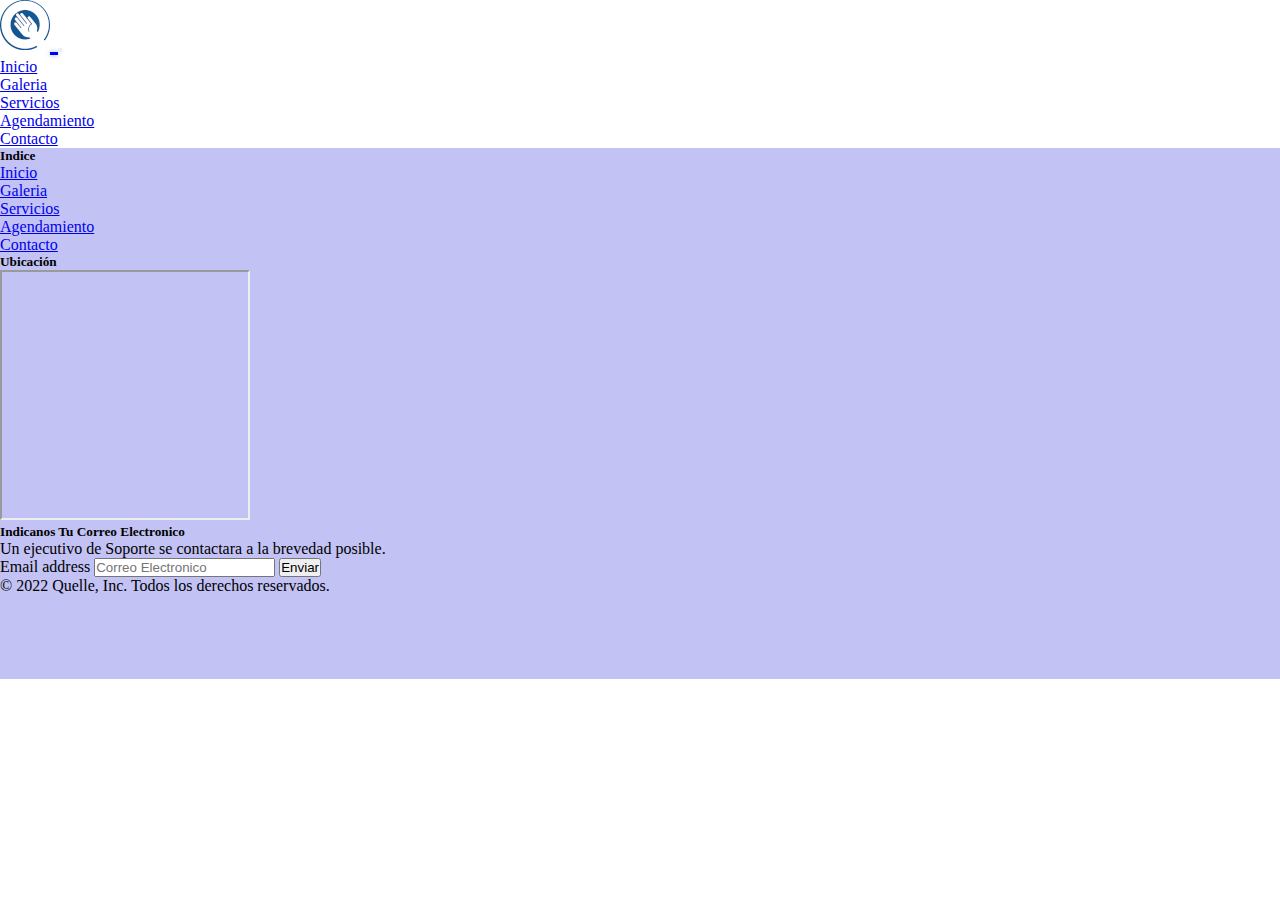
<file: pre-entrega 2 Manuel Rodriguez/Paginas/servicios.html>
<!doctype html>
<html lang="en">
<head>
    <!-- Required meta tags -->
    <meta charset="utf-8">
    <meta name="viewport" content="width=device-width, initial-scale=1">
    <link rel="shortcut icon" href="../src/auto-1459346_960_720.webp" type="image/x-icon">
    <!-- Bootstrap CSS -->
    <link href="https://cdn.jsdelivr.net/npm/bootstrap@5.0.2/dist/css/bootstrap.min.css" rel="stylesheet" integrity="sha384-EVSTQN3/azprG1Anm3QDgpJLIm9Nao0Yz1ztcQTwFspd3yD65VohhpuuCOmLASjC" crossorigin="anonymous">
    <link rel="stylesheet" href="../bootstrap.css">
    <title>Servicios</title>
</head>
<body>
    <!-- comienzo navegador-->
    <nav class="navbar navbar-expand-lg navbar-light navbar fixed-top bg-violet" id="botonera">
        <div class="container">
            <a class="navbar-brand" href="#">
                <img src="../src/lOGOqU.png" alt="logo de Automotriz Quelle" ">
            </a>
            <button class="navbar-toggler" type="button" data-bs-toggle="collapse" data-bs-target="#navbarSupportedContent" aria-controls="navbarSupportedContent" aria-expanded="false" aria-label="Toggle navigation">
            <span class="navbar-toggler-icon"></span>
            </button>
                <div class="collapse navbar-collapse" id="navbarSupportedContent">
                    <ul class="navbar-nav m-auto mb-2 mb-lg-0">
                        <li class="nav-item">
                            <a class="nav-link" aria-current="page" href="../index.html">Inicio</a>
                        </li>
                        <li class="nav-item">
                            <a class="nav-link" href="./galeria.html">Galeria</a>
                        </li>
                        <li class="nav-item">
                            <a class="nav-link" href="./servicios.html">Servicios</a>
                        </li>
                        <li class="nav-item">
                            <a class="nav-link" href="./agedamiento.html">Agendamiento</a>
                        </li>
                        <li class="nav-item">
                            <a class="nav-link" href="./contacto.html">Contacto</a>
                        </li>
                    </ul>
            </div>
        </div>
    </nav>
    <mai>
        <div class="container"></div>
    </mai>
    <div class="container">
        <footer class="py-5 px-3">
        <div class="row">
            <div class="col-2">
                <h5>Indice</h5>
                    <ul class="nav flex-column">
                        <li class="nav-item mb-2"><a href="#" class="nav-link p-0 text-muted">Inicio</a></li>
                        <li class="nav-item mb-2"><a href="#" class="nav-link p-0 text-muted">Galeria</a></li>
                        <li class="nav-item mb-2"><a href="#" class="nav-link p-0 text-muted">Servicios</a></li>
                        <li class="nav-item mb-2"><a href="#" class="nav-link p-0 text-muted">Agendamiento</a></li>
                        <li class="nav-item mb-2"><a href="#" class="nav-link p-0 text-muted">Contacto</a></li>
                    </ul>
            </div>
            <div class="col-2 col-3">
                <h5>Ubicación</h5>
                <iframe src="https://www.google.com/maps/d/embed?mid=1IPD3nXTuAWFbloynPVc9khHDtZ4&ehbc=2E312F" width="250" height="250"></iframe>
            </div>
            <div class="col-4 offset-1">
                <form>
                    <h5>Indicanos Tu Correo Electronico</h5>
                    <p>Un ejecutivo de Soporte se contactara a la brevedad posible.</p>
                    <div class="d-flex w-100 gap-2">
                        <label for="newsletter1" class="visually-hidden">Email address</label>
                        <input id="newsletter1" type="text" class="form-control" placeholder="Correo Electronico">
                        <button class="btn btn-primary" type="button">Enviar</button>
                    </div>
                </form>
            </div>  
        </div>
    
        <div class="d-flex justify-content-between py-4 my-4 border-top">
            <p>&copy; 2022 Quelle, Inc. Todos los derechos reservados.</p>
            <ul class="list-unstyled d-flex">
                <li class="ms-3"><a class="link-dark" href="#"><svg class="bi" width="24" height="24"><use xlink:href="#twitter"/></svg></a></li>
                <li class="ms-3"><a class="link-dark" href="#"><svg class="bi" width="24" height="24"><use xlink:href="#instagram"/></svg></a></li>
                <li class="ms-3"><a class="link-dark" href="#"><svg class="bi" width="24" height="24"><use xlink:href="#facebook"/></svg></a></li>
            </ul>
        </div>
    </footer>
    </div>
        
        <script src="https://cdn.jsdelivr.net/npm/bootstrap@5.0.2/dist/js/bootstrap.bundle.min.js" integrity="sha384-MrcW6ZMFYlzcLA8Nl+NtUVF0sA7MsXsP1UyJoMp4YLEuNSfAP+JcXn/tWtIaxVXM" crossorigin="anonymous"></script>
    </body>
    </html>
    <!-- Fin navegador -->
</file>
